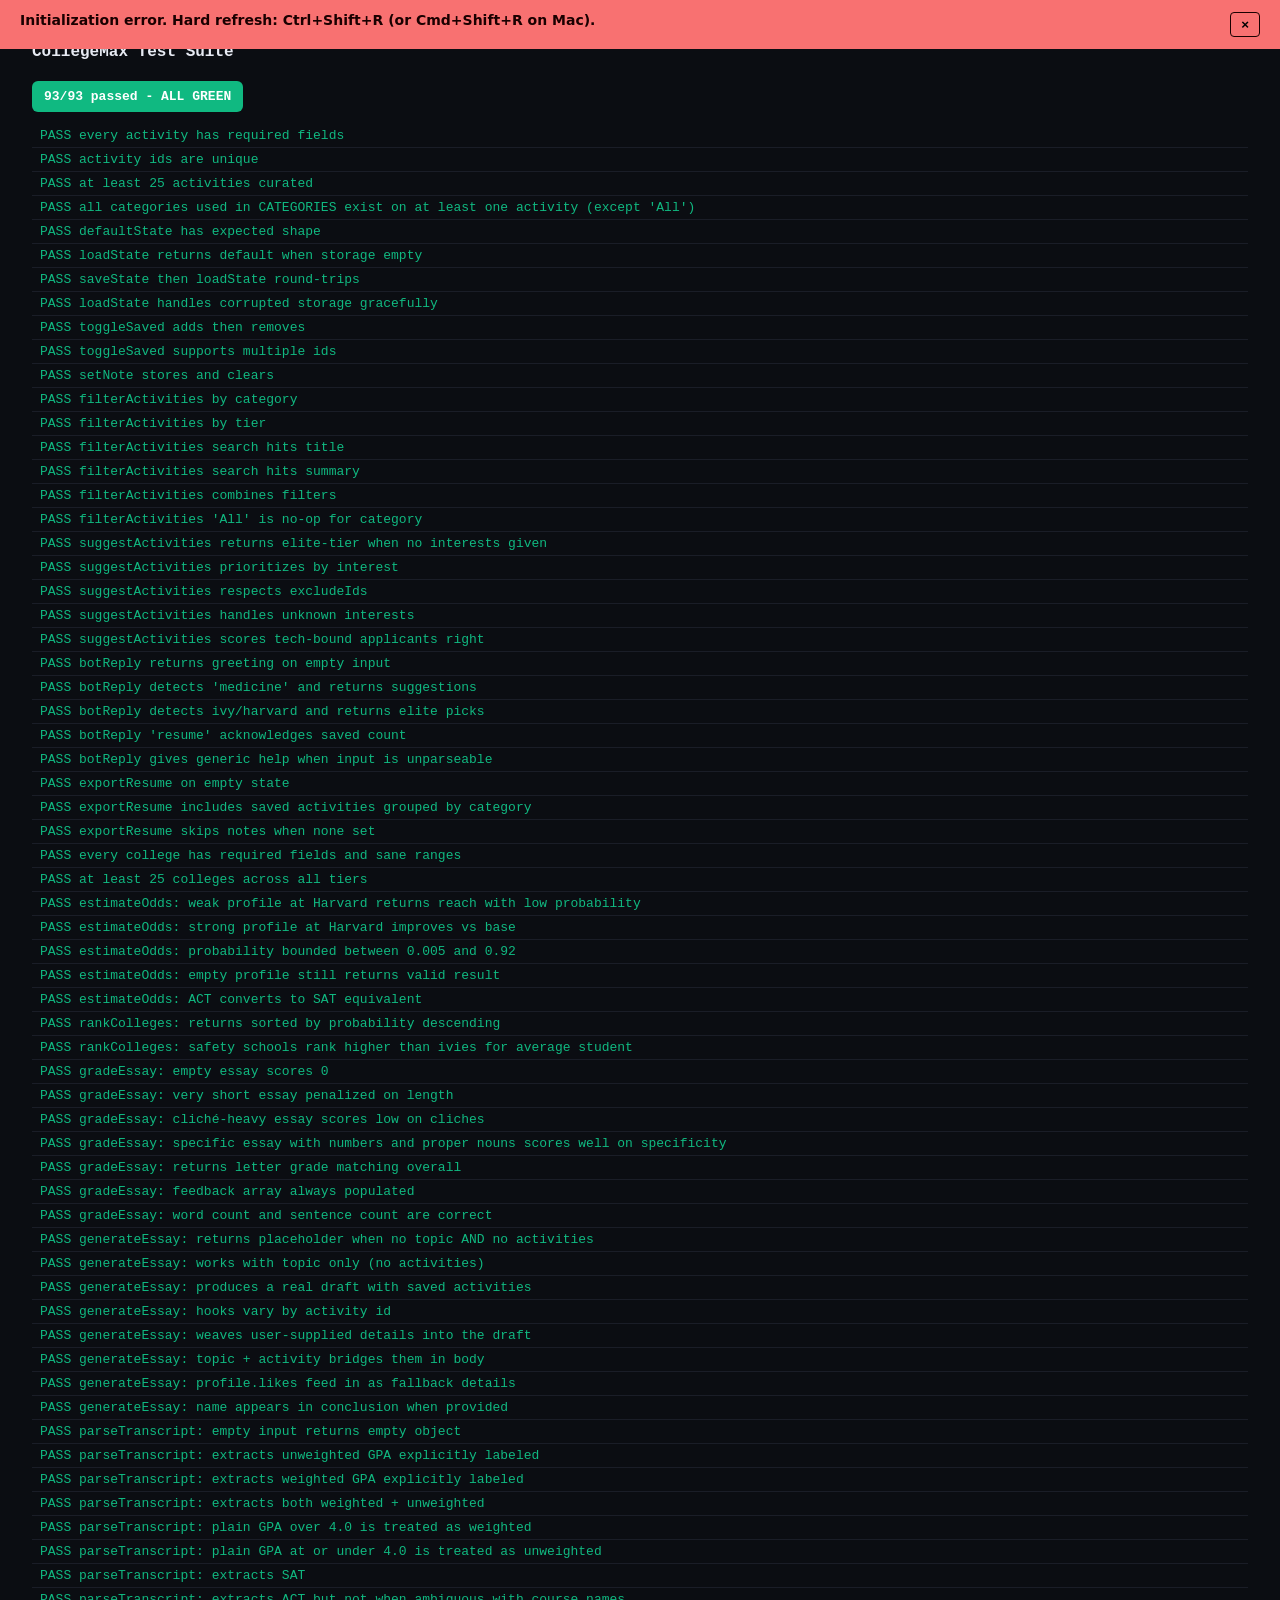
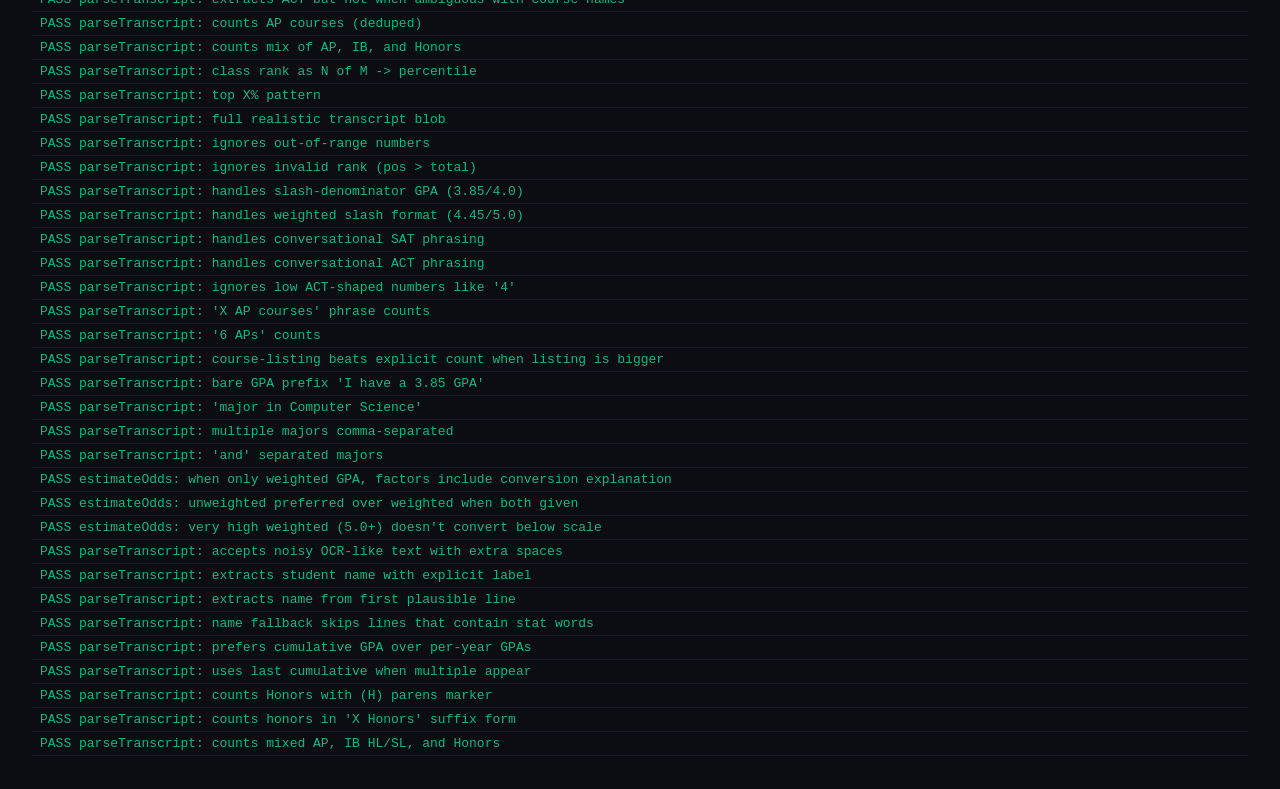
<file: tests.html>
<!DOCTYPE html>
<html lang="en">
<head>
  <meta charset="UTF-8">
  <title>CollegeMax Tests</title>
  <style>
    body { font-family: "SF Mono", "Consolas", monospace; background: #0b0d12; color: #e7eaf3; padding: 24px; font-size: 13px; }
    h1 { font-size: 16px; margin-bottom: 8px; }
    #test-summary { padding: 8px 12px; border-radius: 6px; margin: 12px 0; display: inline-block; font-weight: 700; }
    #test-summary.pass { background: #10b981; color: white; }
    #test-summary.fail { background: #ef4444; color: white; }
    .test-row { padding: 4px 8px; border-bottom: 1px solid #1a1d27; }
    .test-row.pass { color: #10b981; }
    .test-row.fail { color: #ef4444; font-weight: 700; }
  </style>
</head>
<body>
  <h1>CollegeMax Test Suite</h1>
  <div id="test-summary">Running...</div>
  <div id="test-output"></div>

  <script src="data.js"></script>
  <script src="app.js"></script>
  <script src="tests.js"></script>
</body>
</html>
</file>
